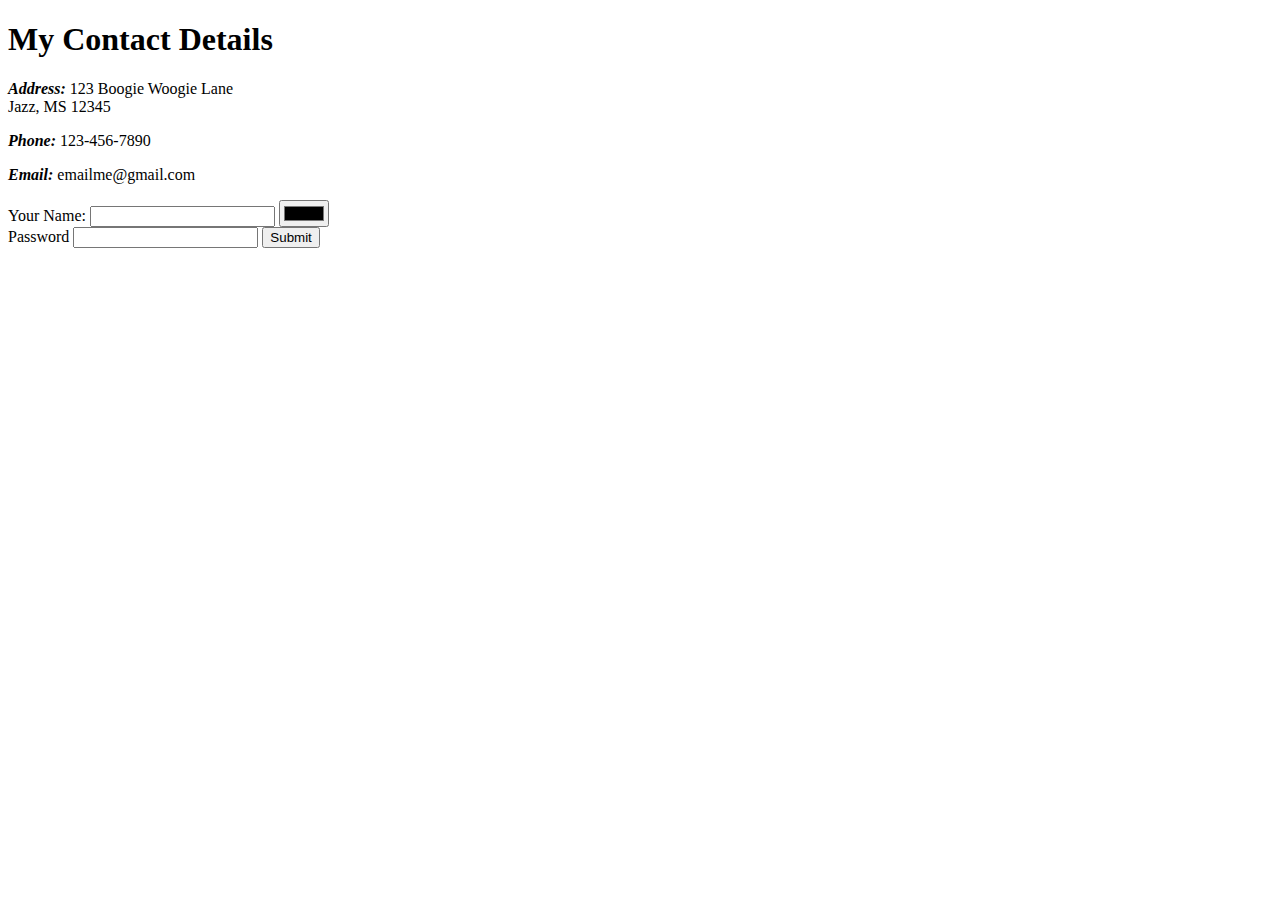
<file: contact.html>
<!DOCTYPE html>
<html lang="en" dir="ltr">
  <head>
    <meta charset="utf-8">
    <title>Contact Info</title>
  </head>
  <body>
<!--add contact information here...when I get the chance-->
<h1>My Contact Details</h1>
<p>
<em><strong>Address:</strong></em>  123 Boogie Woogie Lane<br />
Jazz, MS 12345
  </p>
  <p>
  <em><strong>Phone:</strong></em>  123-456-7890
    </p>
    <p>
    <em><strong>Email:</strong></em>  emailme@gmail.com
      </p>
    <form class="" action="index.html" method="post">
      <label>Your Name:</label>
      <input type="text" name="" value="">
      <input type="color" name="" value=""><br />
     <label>Password</label>
    <input type="password" name="" value="">
      <input type="submit" name="" >

    </form>


  </body>
</html>
</file>
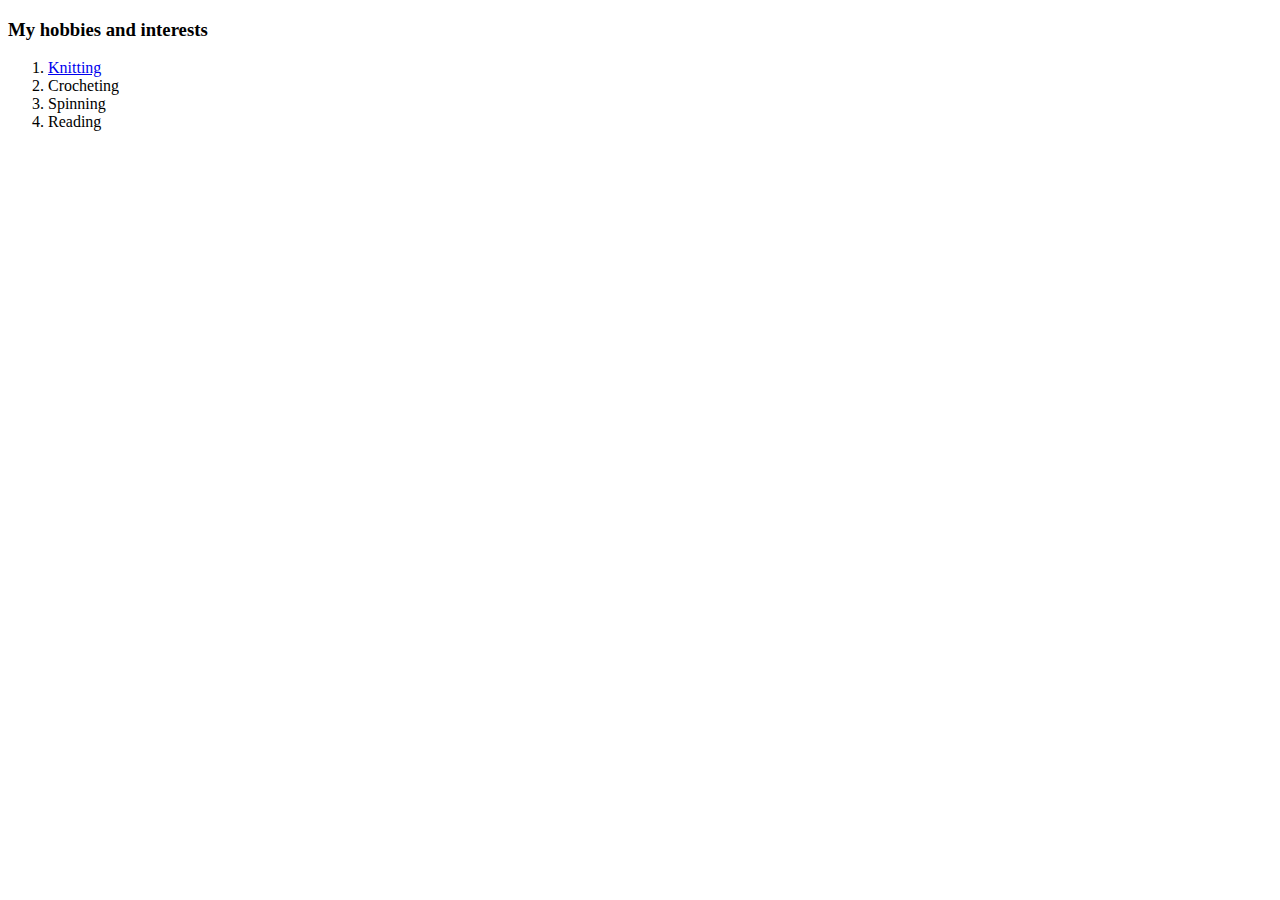
<file: hobbies.html>
<!DOCTYPE html>
<html lang="en" dir="ltr">
  <head>
    <meta charset="utf-8">
    <title>My Hobbies</title>
  </head>
  <body>
    <h3>My hobbies and interests</h3>
    <ol>
      <li>
      <a href="https://www.ravelry.com/designers/dyanne-james-designs"> Knitting</a>
      </li>
      <li>
        Crocheting
      </li>
      <li>
        Spinning
      </li>
      <li>
        Reading
      </li>
  </body>
</html>
</file>
